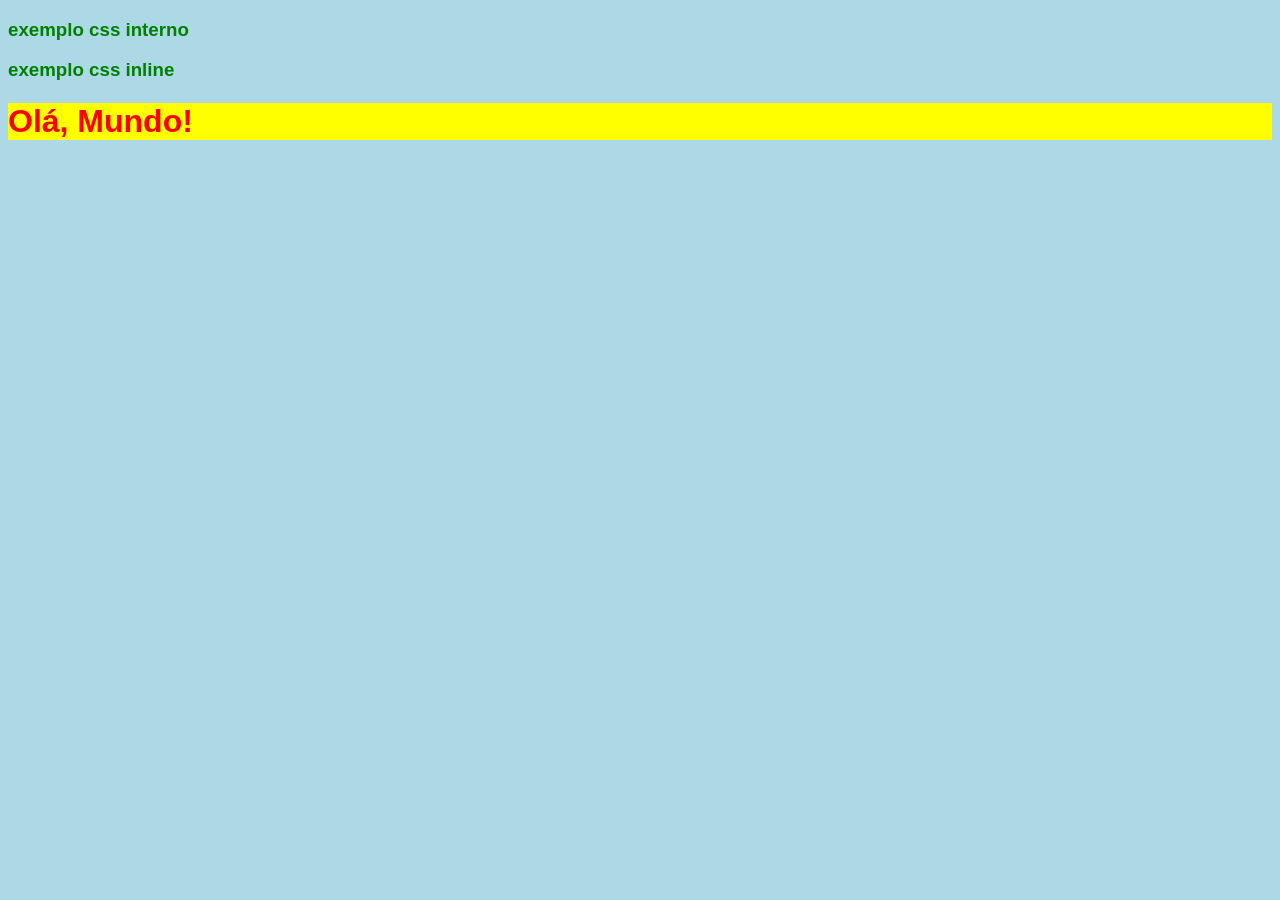
<file: Index.html>
<!DOCTYPE html>
<html lang="pt-BR">
<head>
    <meta charset="UTF-8">
    <meta name="viewport" content="width=device-width, initial-scale=1.0">
    <title>Exemplo CSS Externo</title>
    <link rel="stylesheet" href="cores.css"> <!-- Link para o CSS -->
	<h3>exemplo css interno<h3>
	 <style>
        body {
            background-color: lightblue;
        }
        h1 {
            color: navy;
        }
    </style>
</head>
<p>exemplo css inline</p>
<body>
<h1 style="color: red; background-color: yellow;">Olá, Mundo!</h1>
</body>
</html>
</file>
<file: cores.css>
body {
    background-color: #f0f0f0;
    font-family: Arial, sans-serif;
}

h3 {
    color: green;
}
</file>
